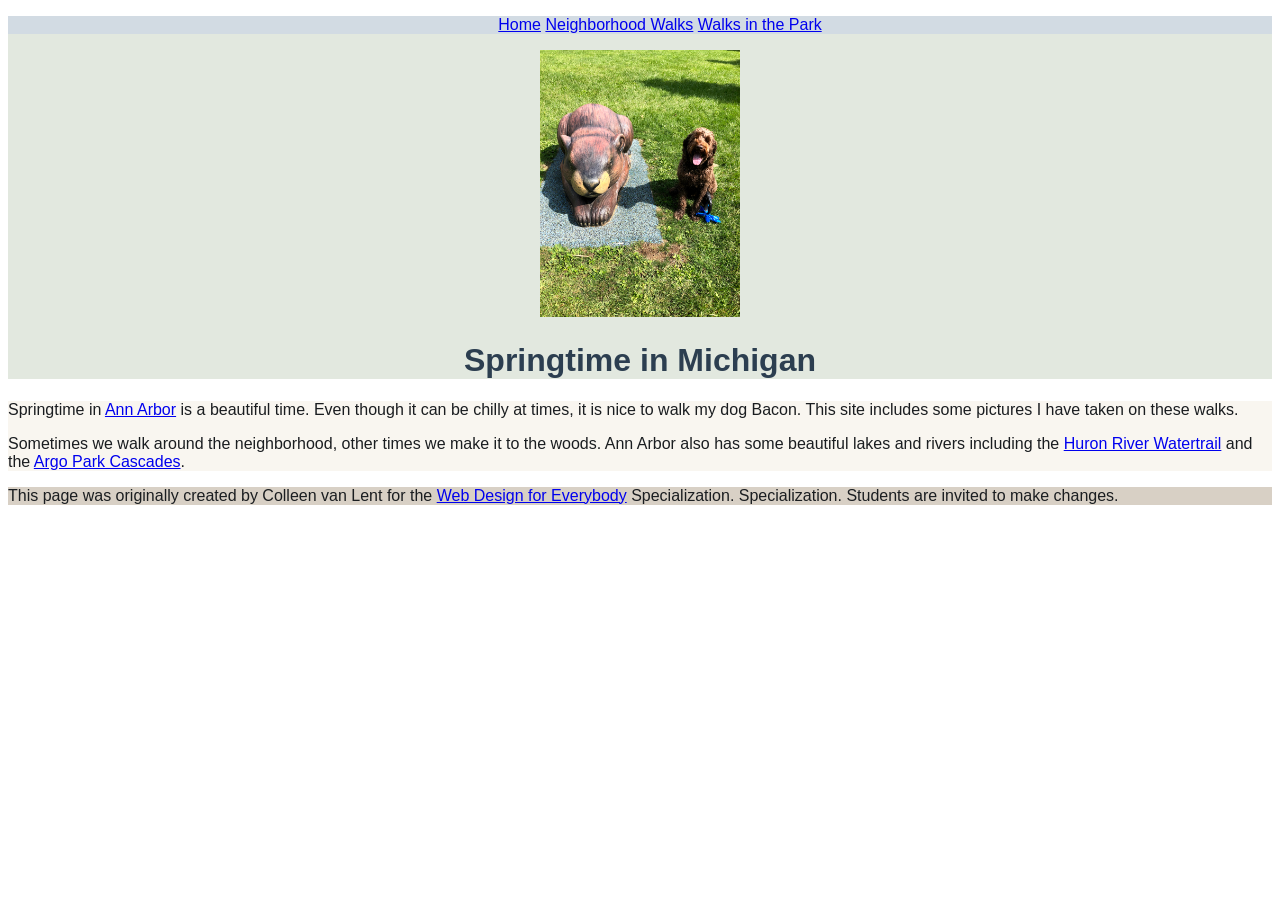
<file: index.html>
<!DOCTYPE html>
<html lang="en">

<head>
  <meta charset="utf-8">
  <meta name="viewport" content="width=device-width">
  <title>Springtime In Michigan</title>
  <!-- Added link to the CSS file -->
  <link rel="stylesheet" href="css/style.css">
</head>

<body>
  <header>
    <nav>
      <ul>
        <li><a href="index.html">Home</a></li>
        <li><a href="neighborhood.html">Neighborhood Walks</a></li>
        <li><a href="parks.html">Walks in the Park</a></li>
      </ul>
    </nav>
    <div class="image-container"><img src="images/BaconGallupPark.jpg" width="200" alt="Brown Labradoodle sitting next to a statue."></div> 
    <h1>Springtime in Michigan</h1>
  </header>
  <main>
    <p>Springtime in <a href="https://www.michigan.org/city/ann-arbor">Ann Arbor</a> is a beautiful time. Even though
      it can be chilly at times, it is nice to walk my dog Bacon. This site includes some pictures I have taken on
      these walks. </p>

    <p>Sometimes we walk around the neighborhood, other times we make it to the woods. Ann Arbor also has some
      beautiful lakes and rivers including the <a
        href="https://www.annarbor.org/things-to-do/recreation-outdoors/huron-river/">Huron River Watertrail</a> and
      the <a href="https://www.a2gov.org/departments/Parks-Recreation/parks-places/argo/pages/default.aspx">Argo Park
        Cascades</a>.</p>

  </main>
  <footer>
    <p>This page was originally created by Colleen van Lent for the <a
        href="https://www.coursera.org/specializations/web-design"> Web Design for Everybody</a> Specialization.
      Specialization. Students are invited to make changes.</p>
  </footer>

</body>

</html>
</file>
<file: css/style.css>
body{
  font-family:Verdana, Geneva, Tahoma, sans-serif;
  font-size: 100%;
  line-height: normal;
  color:#1A1D20;
}

header{
    background-color:#E2E8DF;
}

nav{
    text-align: center;
    background-color:#D2DBE3;
}

main{
    background-color: #F9F6F0;
    color: #1A1D20;
}

footer{
    background-color: #D8D0C5;
}

li{
    display:inline-block;
    width: auto;
}

h1{
    text-align:center;
    font-family: Arial, Helvetica, sans-serif;
    color:#2C3E50;
}

p{
    line-height: normal;
}

img{
    max-width: 100%;
    height: auto;
}

.image-container {
  text-align: center;
}
</file>
